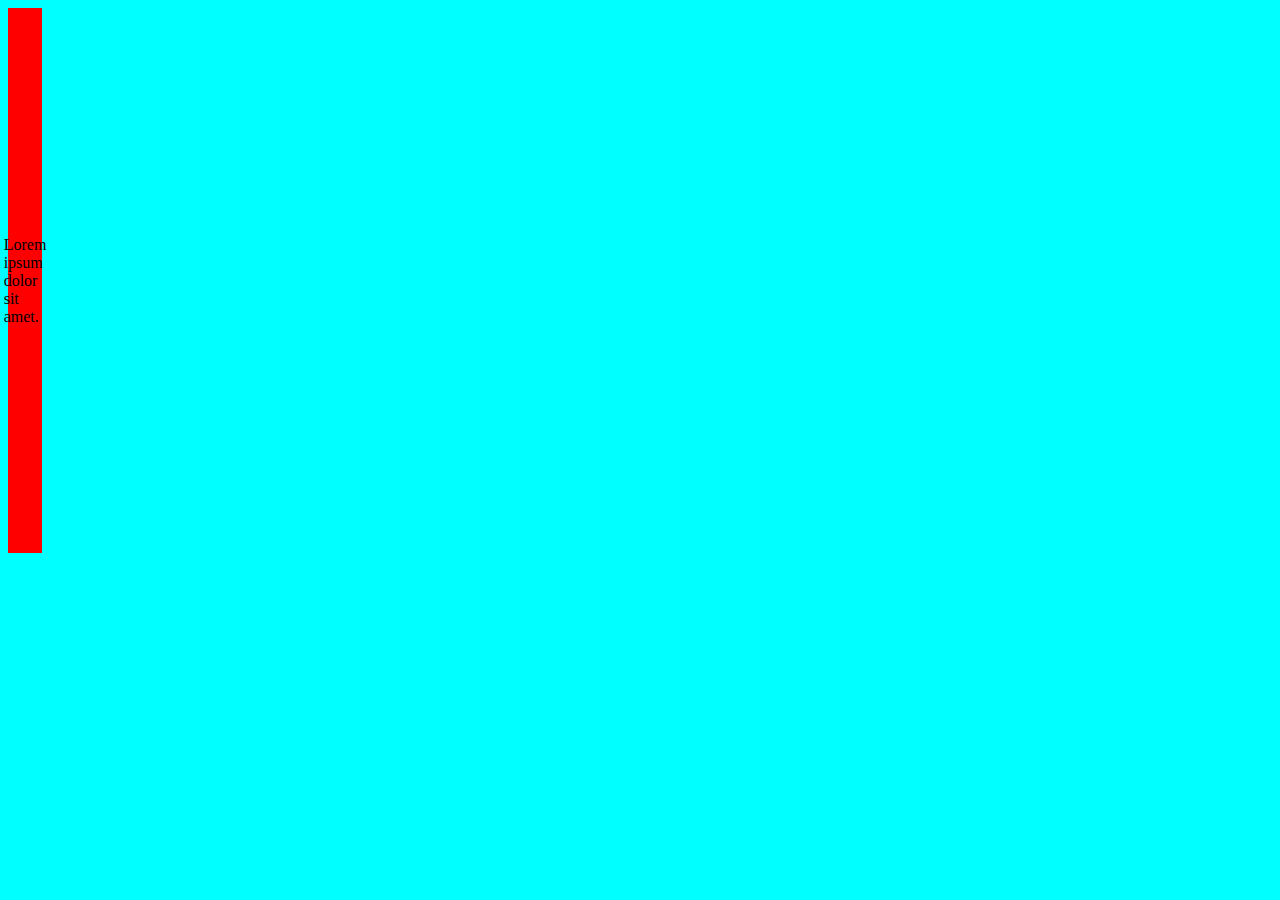
<file: media/index.html>
<!DOCTYPE html>
<html lang="en">
<head>
    <meta charset="UTF-8">
    <meta name="viewport" content="width=device-width, initial-scale=1.0">
    <title>Document</title>
    <style>
        @media screen and (max-width: 1000px){
            body{
                background-color: black;
                color: purple;
            }
            .container{
                background-color: yellow;
            }
        }
        .container{
            justify-content: center;
            display: flex;
            align-items: center;
            background-color: red;
            width: 34px;
            height: 545px;
            animation-name: animate;
            animation-timing-function: ease-in-out;
            animation-duration: .3s;
            animation-iteration-count: infinite;
            animation-direction: normal;

        }
        body{
            background-color: aqua;
        }
        @keyframes animate {
            0%{
                transform: rotate(0deg);
            }
            50%{
                transform: rotate(90deg);
            }
            100%{
                transform: rotate(180deg);
            }
        }
    </style>
</head>
<body>
    <div class="container">Lorem ipsum dolor sit amet.
    </div>
    
</body>
</html>
</file>
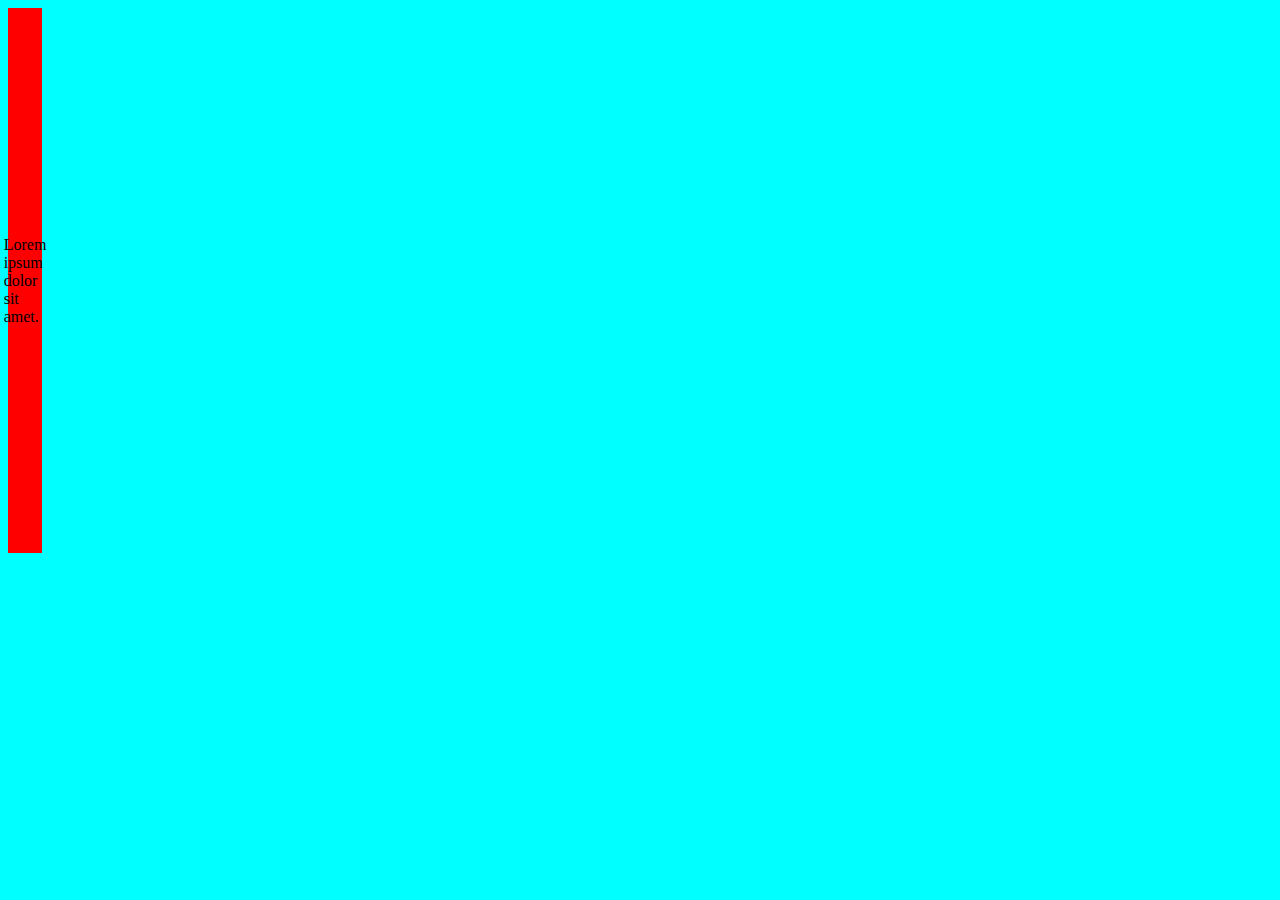
<file: project/media/index.html>
<!DOCTYPE html>
<html lang="en">
<head>
    <meta charset="UTF-8">
    <meta name="viewport" content="width=device-width, initial-scale=1.0">
    <title>Document</title>
    <style>
        @media screen and (max-width: 1000px){
            body{
                background-color: black;
                color: purple;
            }
            .container{
                background-color: yellow;
            }
        }
        .container{
            justify-content: center;
            display: flex;
            align-items: center;
            background-color: red;
            width: 34px;
            height: 545px;
            animation-name: animate;
            animation-timing-function: ease-in-out;
            animation-duration: .001s;
            animation-iteration-count: infinite;
            animation-direction: normal;

        }
        body{
            background-color: aqua;
        }
        @keyframes animate {
            0%{
                transform: rotate(0deg);
            }
            50%{
                transform: rotate(90deg);
            }
            100%{
                transform: rotate(180deg);
            }
        }
    </style>
</head>
<body>
    <div class="container">Lorem ipsum dolor sit amet.
    </div>
    
</body>
</html>
</file>
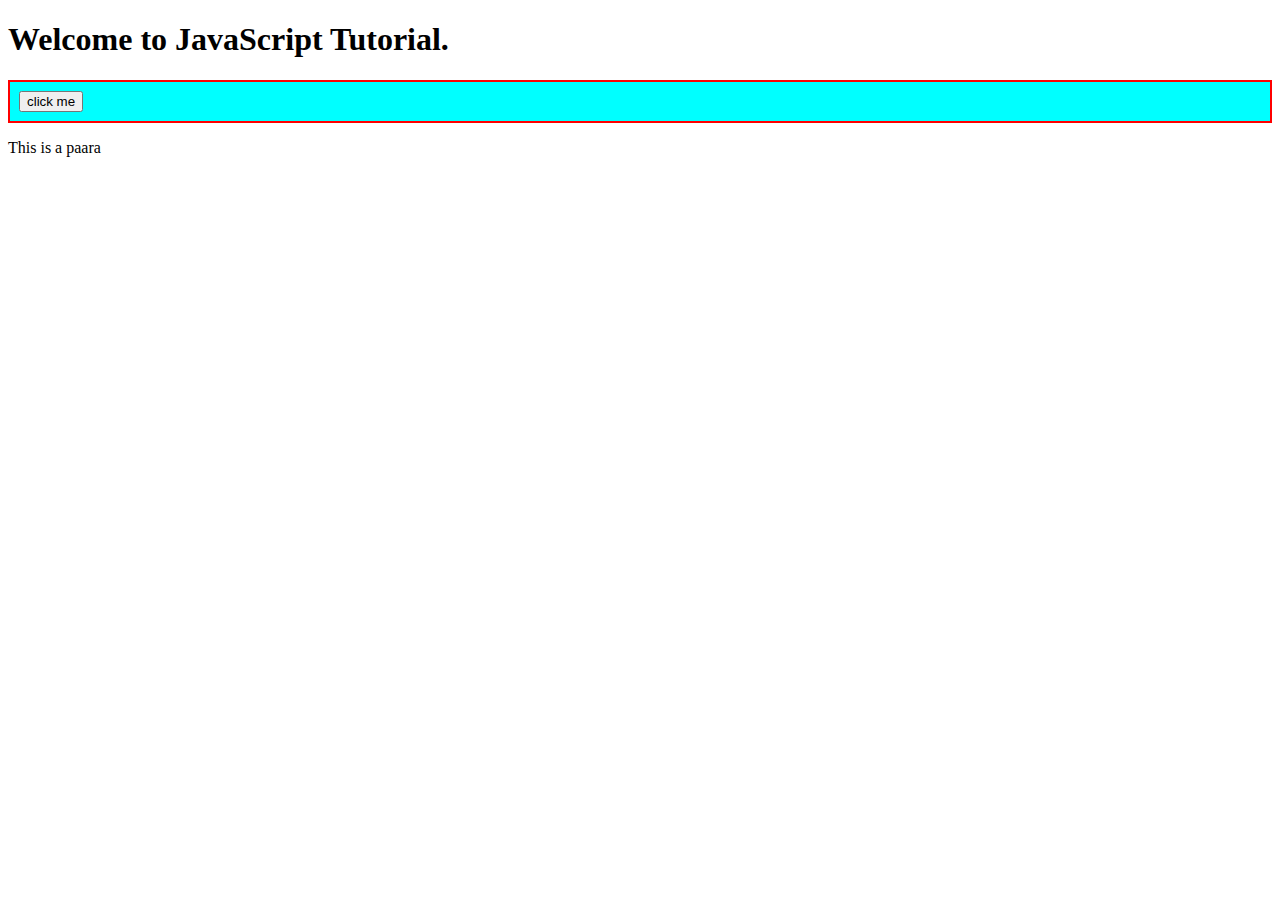
<file: first.html>
<!DOCTYPE html>
<html lang="en">
<head>
    <meta charset="UTF-8">
    <meta name="viewport" content="width=device-width, initial-scale=1.0">
    <title>JavaScript</title>
    <style>
        .class{
            border: 2px solid red;
            margin: 3px 0;
            background-color: cyan;
            padding: 9px;
        }
    </style>
</head>
<body>
    <h1>Welcome to JavaScript Tutorial.</h1>
    <div id="firstcontainer" class="class">
        <button id="click" onclick="clicked()">
            click me
        </button>
    </div>
    <div class="container">
        <p>This is a paara
        </p>
    </div>
</body>
<script>
    //console.log("hello world");
    //alert("Modiji says 'MITRON'");
    //document.write("this is document iss mein write krna.",4+6);
    //console.warn("ye galat hai");
    //console.error("ye to poora galat hai,hai ram!!!");
    //function avg(a, b){
    //    return (a+b)/2;
   // }
    //var c=avg(4, 6)
    //var d=avg(7,3);
    //console.log(avg(c,d));
    //let date=new Date();
    //console.log(date.getHours());
    //console.log(date.getDay());
    //console.log(date.getSeconds());
    //console.log(date.getDate());
    //console.log(date.getTime());
    //console.log(date.getUTCHours());
    //let elem=document.getElementById('click');
    //console.log(elem);
    //let elemclass=document.getElementsByClassName('class');
    //console.log(elemclass);
    //elemclass[0].style.background = 'yellow';
    //function clicked(){
    //    console.log('the button was clicked');
    //}
    //firstcontainer.addEventListener('click', function(){
    //    document.querySelectorAll('.container')[0].innerHTML = "<b> We have clicked.</b>" 
    //    console.log("click hua")
    //})
    //function chalana(){
      //  console.log("chal gya hahaha");
    //}
        //clr=setInterval(chalana,5000);
        obj={name: 'ANKIT', length: 1 , a:{kl:'parso'}}
        jso=JSON.stringify(obj);
        parsed=JSON.parse(`{"name":"ANKIT","length":1,"a":{"kl":"parso"}}`);
        console.log(parsed);
        console.log(jso);
</script>
</html>
</file>
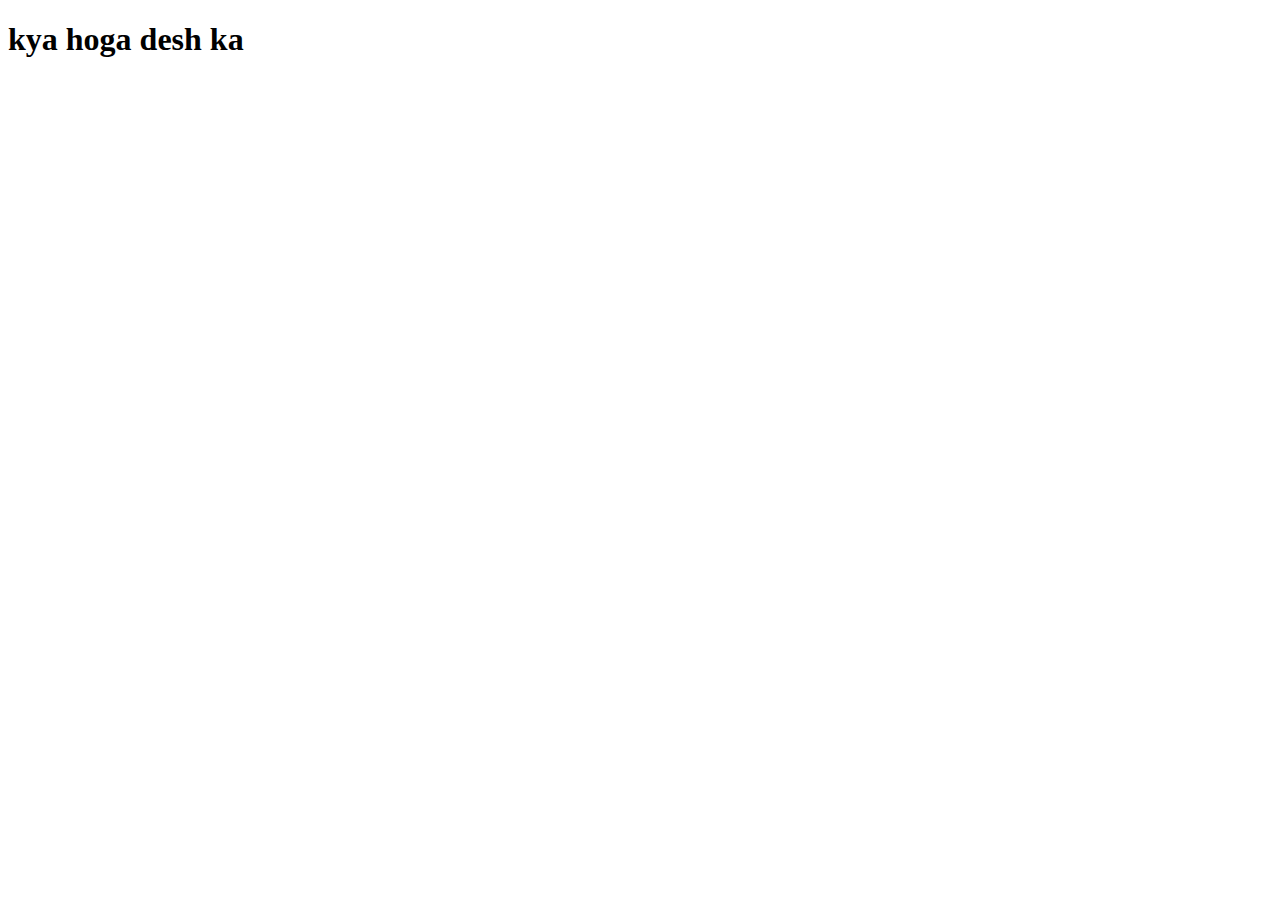
<file: second.html>
<!DOCTYPE html>
<html lang="en">
<head>
    <meta charset="UTF-8">
    <meta name="viewport" content="width=device-width, initial-scale=1.0">
    <title>Document</title>
</head>
<body>
    <h1>kya hoga desh ka</h1>
</body>
</html>
</file>
